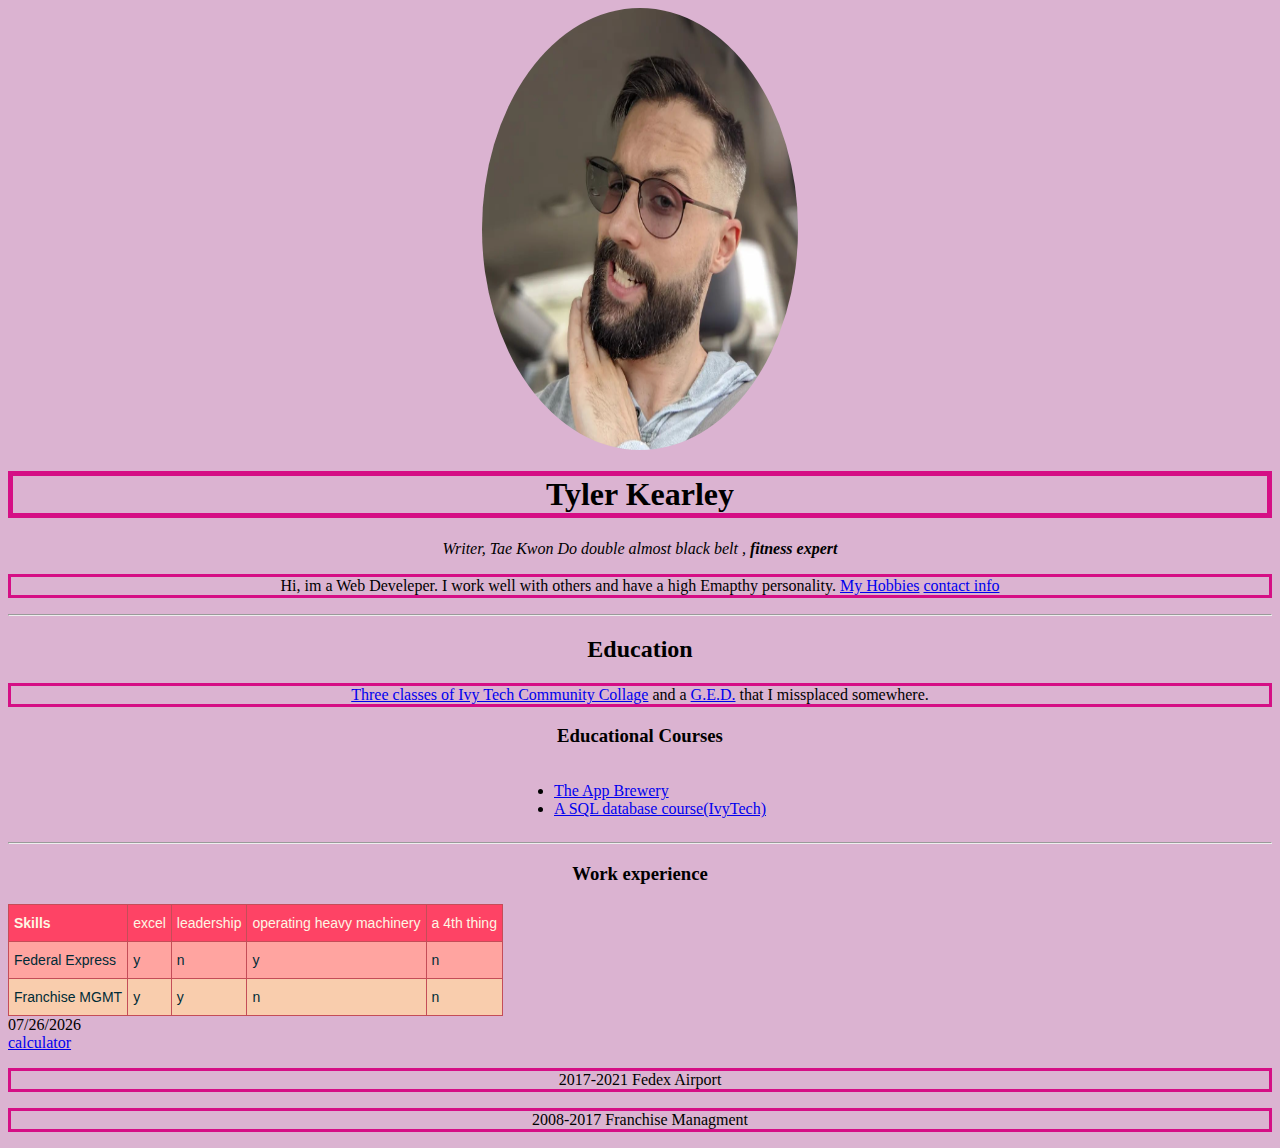
<file: index.html>
<html>
    <head>
        <meta charset="uft-8">
        <meta name="keywords" content="Tyler Kearley">
        <title>
            Tyler's persanol site
        </title>
        <link rel="stylesheet" href="./css/styleSheet.css">
        
    </head>
    <body>
        
        <img src="image/resume_pic.png" alt="Tyler profile pic" class="center">
        <h1>Tyler Kearley</h1>
        <p style="border:0px;">
            <em>
                Writer, Tae Kwon Do double almost black belt , <strong>fitness expert</strong>
            </em>
        </p>
        <p>Hi, im a Web Develeper. I work well with others and have a high Emapthy personality.  <a href="Hobbies.html">My Hobbies</a>
        <a href="contacts.html">contact info</a></p>
        <hr>
        <h2>Education</h2>
        <p><a href="https://www.ivytech.edu/">Three classes of Ivy Tech Community Collage</a>  and a 
            <a href="image/dontknow_codeproject.jpg">G.E.D.</a> that I missplaced somewhere. </p>
        <h3>Educational Courses</h3>
        <div class="container">
            <ul class="schoolUL">
                <li><a href="https://www.appbrewery.co/">The App Brewery</a></li>
                <li><a href="https://www.ivytech.edu/">A SQL database course(IvyTech)</a></li>
            </ul>
        </div>
        <hr>
        <h3>Work experience</h3>
        <style type="text/css">
            .tg  {border-collapse:collapse;border-color:#C44D58;border-spacing:0;}
            .tg td{background-color:#F9CDAD;border-color:#C44D58;border-style:solid;border-width:1px;color:#002b36;
              font-family:Arial, sans-serif;font-size:14px;overflow:hidden;padding:10px 5px;word-break:normal;}
            .tg th{background-color:#FE4365;border-color:#C44D58;border-style:solid;border-width:1px;color:#fdf6e3;
              font-family:Arial, sans-serif;font-size:14px;font-weight:normal;overflow:hidden;padding:10px 5px;word-break:normal;}
            .tg .tg-0lax{text-align:left;vertical-align:top}
            .tg .tg-brdm{background-color:#FFA4A0;border-color:inherit;text-align:left;vertical-align:top}
            .tg .tg-0pky{border-color:inherit;text-align:left;vertical-align:top}
            </style>
            <table class="tg">
            <thead>
              <tr>
                <th class="tg-0lax"><span style="font-weight:bold">Skills</span></th>
                <th class="tg-0lax">excel</th>
                <th class="tg-0lax">leadership</th>
                <th class="tg-0lax">operating heavy machinery </th>
                <th class="tg-0lax">a 4th thing</th>
              </tr>
            </thead>
            <tbody>
              <tr>
                <td class="tg-brdm">Federal Express</td>
                <td class="tg-brdm">y</td>
                <td class="tg-brdm">n</td>
                <td class="tg-brdm">y</td>
                <td class="tg-brdm">n</td>
              </tr>
              <tr>
                <td class="tg-0pky">Franchise MGMT</td>
                <td class="tg-0pky">y</td>
                <td class="tg-0pky">y</td>
                <td class="tg-0pky">n</td>
                <td class="tg-0pky">n</td>
              </tr>
            </tbody>
            </table>
        <div id = "date"></div>
        <a href="calculator/index.html">calculator</a>
        <P>2017-2021 Fedex Airport</P>
        <p>2008-2017 Franchise Managment</p>
       <script src="js/JavaScript.js"></script>
    </body>
</html>
</file>
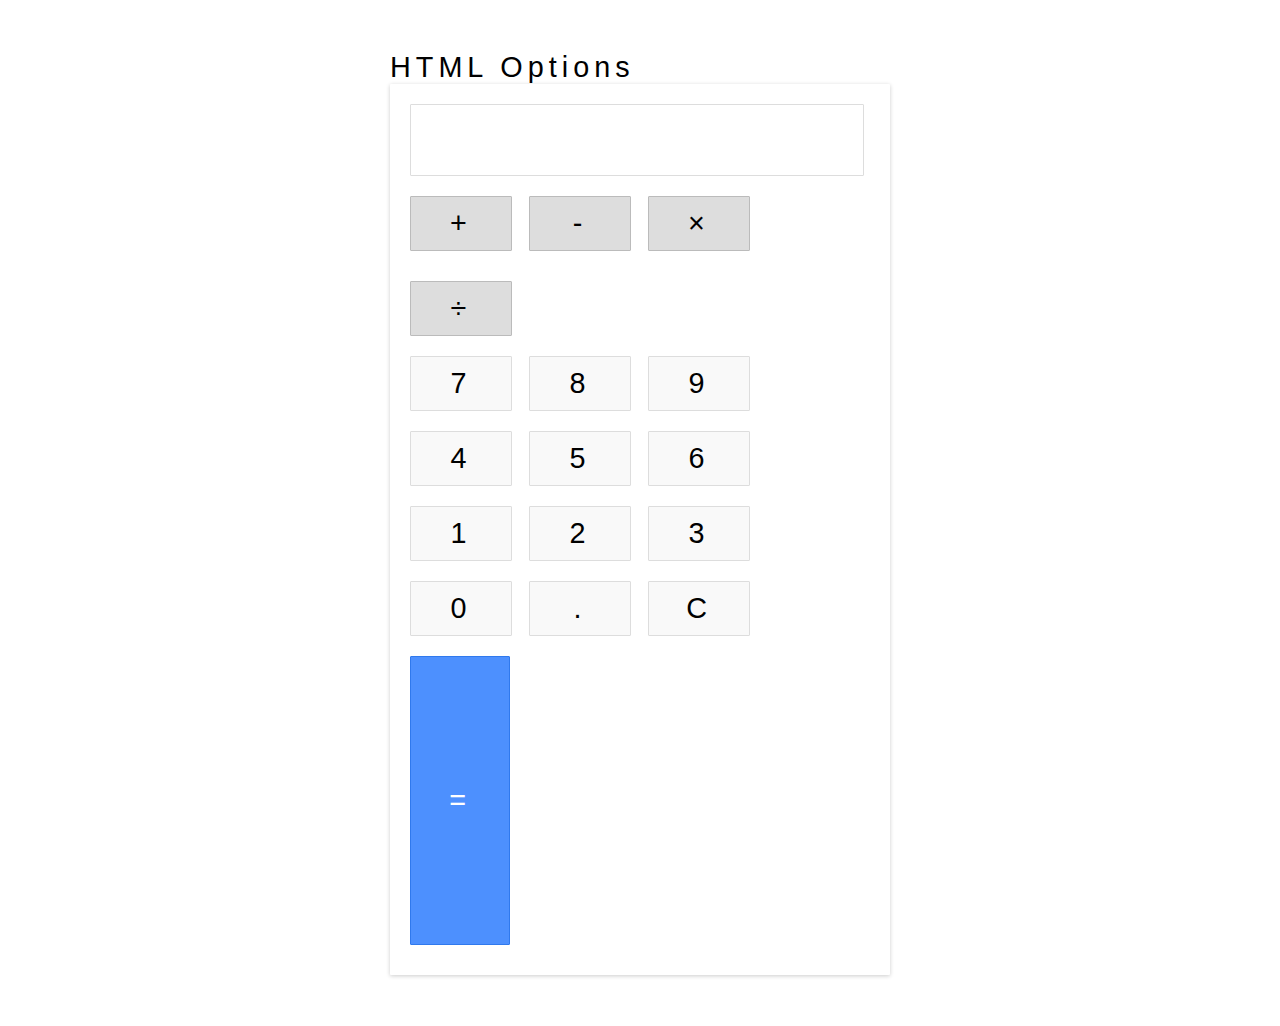
<file: calculator/index.html>
HTML Options 
<!DOCTYPE html>
<html>
    <head>
        <meta charset="utf-8">
        <meta http-equiv="X-UA-Compatible" content="IE=edge">
        <title></title>
        <meta name="description" content="">
        <meta name="viewport" content="width=device-width, initial-scale=1">
        <link rel="stylesheet" href="stylesheet.css">
    </head>
    <body>
        <script src="javascript.js" async defer></script>
    </body>
</html>
<div class="calculator">
    <div class="input" id="input"></div>
    <div class="buttons">
      <div class="operators">
        <div>+</div>
        <div>-</div>
        <div>&times;</div>
        <div>&divide;</div>
      </div>
      <div class="leftPanel">
        <div class="numbers">
          <div>7</div>
          <div>8</div>
          <div>9</div>
        </div>
        <div class="numbers">
          <div>4</div>
          <div>5</div>
          <div>6</div>
        </div>
        <div class="numbers">
          <div>1</div>
          <div>2</div>
          <div>3</div>
        </div>
        <div class="numbers">
          <div>0</div>
          <div>.</div>
          <div id="clear">C</div>
        </div>
      </div>
      <div class="equal" id="result">=</div>
    </div>
  </div>
</html>
</file>
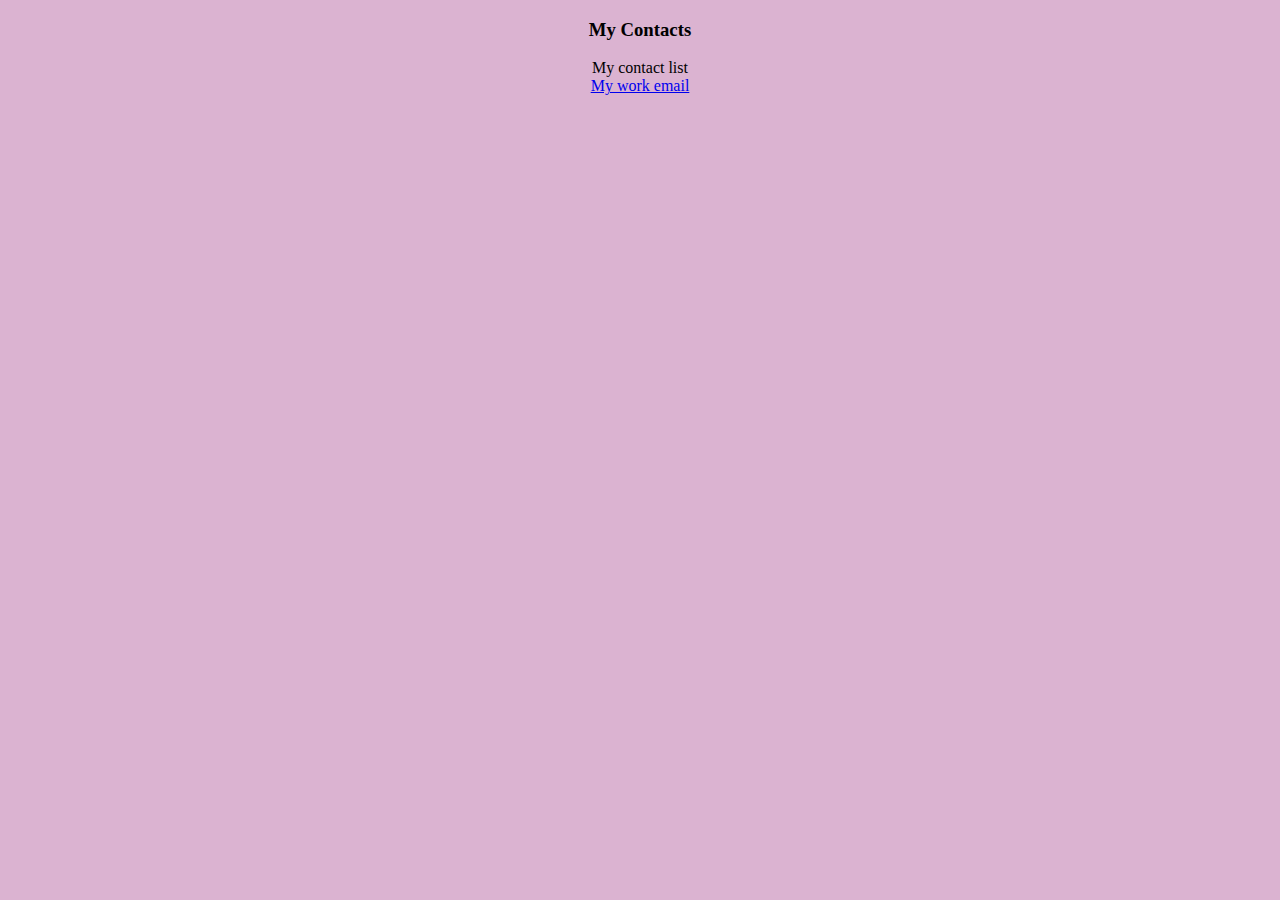
<file: contacts.html>
<!DOCTYPE html>
<html>
    <head>
        <meta charset="utf-8">
        <meta http-equiv="X-UA-Compatible" content="IE=edge">
        <title>contacts</title>
        <meta name="description" content="">
        <meta name="viewport" content="width=device-width, initial-scale=1">
        <link rel="stylesheet" href="./css/styleSheet.css">
    </head>
    <body>
        <H3>My Contacts</H3>
        <div class="EmailLink">My contact list</div>
        <!-- <a href="mailto:tyler.kearley@gmail.com"><span class="EmailLink"></span>My work email</a>  -->
        <div class="EmailLink"><a href="mailto:tyler.kearley@gmail.com">My work email</a></div>
        <!-- <p><a href="mailto:tyler.kearley@gmail.com"><span class="EmailLink"></span>My work email</a></p> -->
        
    </body>
</html>
</file>
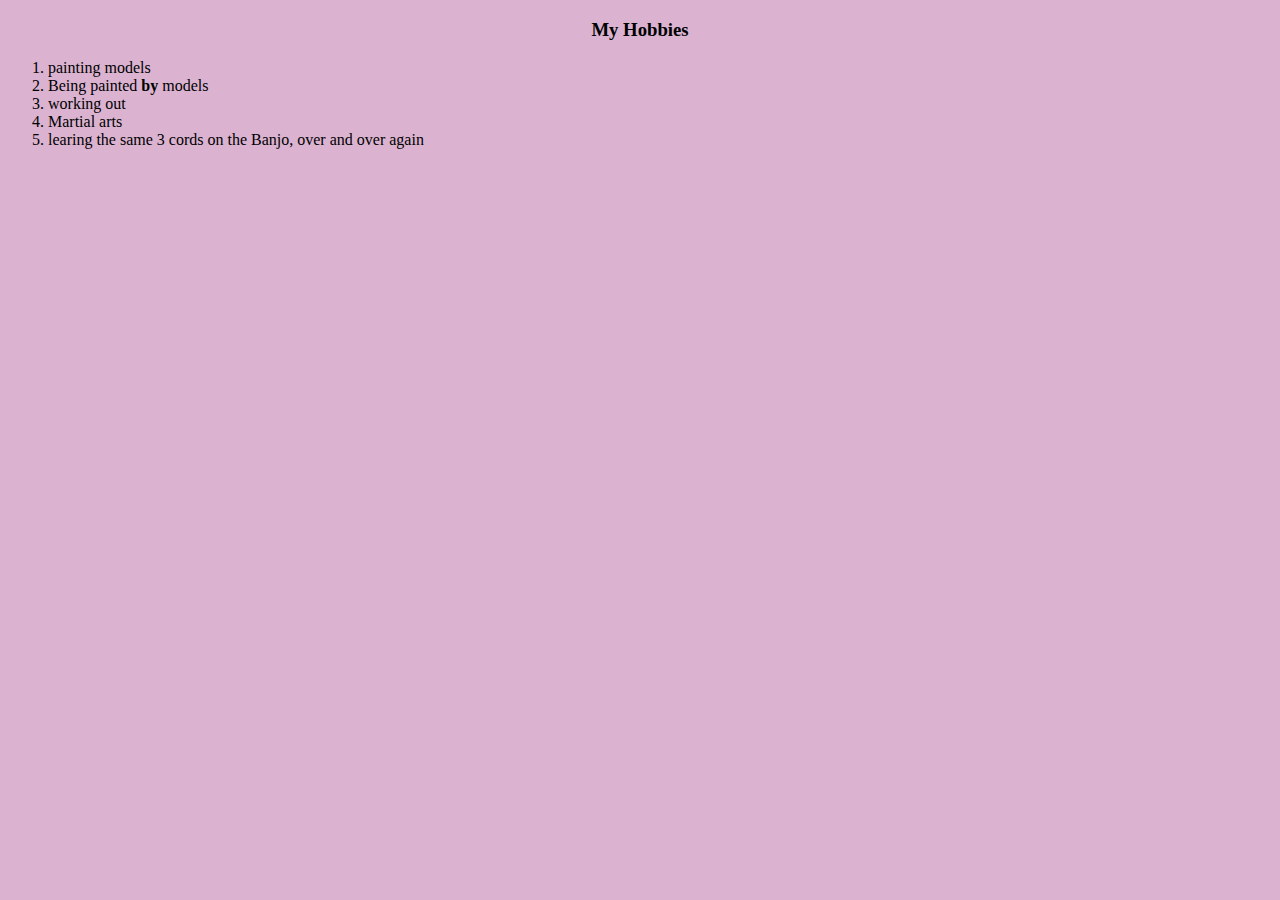
<file: Hobbies.html>
<!DOCTYPE html>
<html lang="en">
<head>
    <meta charset="UTF-8">
    <meta http-equiv="X-UA-Compatible" content="IE=edge">
    <link rel="stylesheet" href="./css/styleSheet.css">
    <title>Hobbies</title>
</head>
<body>
    <H3>My Hobbies</H3>
    <Ol>
        <li>painting models</li>
        <li>Being painted <b>by</b> models</li>
        <li>working out</li>
        <li>Martial arts</li>
        <li>learing the same 3 cords on the Banjo, over and over again</li>
    </Ol>
</body>
</html>
</file>
<file: css/styleSheet.css>
header{color: rgb(59, 8, 53);}
body {background-color: rgb(219, 179, 209);
  color: rgb(0, 0, 0);
}
img {
  border-radius: 50%;
  display: block;
  margin-left: auto;
  margin-right: auto;
  width: 25%;
  height: 50%;
}
h1 {
    text-align: center;
    border: 5px solid rgb(213, 14, 133);
  }
  p {
    text-align: center;
    border: 3px solid rgb(213, 14, 133);
  }  
  h2{text-align: center;}
  h3{text-align: center;}

  table,
  td {
      border: 1px solid #333;
  }
  
  thead,
  tfoot {
      background-color: #333;
      color: #fff;
  }

  div.container{
    text-align: center;
  }
  ul.schoolUL{
    display: inline-block;
    text-align: left;
  }
  
.mycontactlist{
  text-align: center;
}
.EmailLink{
  text-align: center; /* not working */
}
</file>
<file: calculator/stylesheet.css>
body {
    width: 500px;
    margin: 4% auto;
    font-family: 'Source Sans Pro', sans-serif;
    letter-spacing: 5px;
    font-size: 1.8rem;
    -moz-user-select: none;
    -webkit-user-select: none;
    -ms-user-select: none;
  }
  
  .calculator {
    padding: 20px;
    -webkit-box-shadow: 0px 1px 4px 0px rgba(0, 0, 0, 0.2);
    box-shadow: 0px 1px 4px 0px rgba(0, 0, 0, 0.2);
    border-radius: 1px;
  }
  
  .input {
    border: 1px solid #ddd;
    border-radius: 1px;
    height: 60px;
    padding-right: 15px;
    padding-top: 10px;
    text-align: right;
    margin-right: 6px;
    font-size: 2.5rem;
    overflow-x: auto;
    transition: all .2s ease-in-out;
  }
  
  .input:hover {
    border: 1px solid #bbb;
    -webkit-box-shadow: inset 0px 1px 4px 0px rgba(0, 0, 0, 0.2);
    box-shadow: inset 0px 1px 4px 0px rgba(0, 0, 0, 0.2);
  }
  
  .buttons {}
  
  .operators {}
  
  .operators div {
    display: inline-block;
    border: 1px solid #bbb;
    border-radius: 1px;
    width: 80px;
    text-align: center;
    padding: 10px;
    margin: 20px 4px 10px 0;
    cursor: pointer;
    background-color: #ddd;
    transition: border-color .2s ease-in-out, background-color .2s, box-shadow .2s;
  }
  
  .operators div:hover {
    background-color: #ddd;
    -webkit-box-shadow: 0px 1px 4px 0px rgba(0, 0, 0, 0.2);
    box-shadow: 0px 1px 4px 0px rgba(0, 0, 0, 0.2);
    border-color: #aaa;
  }
  
  .operators div:active {
    font-weight: bold;
  }
  
  .leftPanel {
    display: inline-block;
  }
  
  .numbers div {
    display: inline-block;
    border: 1px solid #ddd;
    border-radius: 1px;
    width: 80px;
    text-align: center;
    padding: 10px;
    margin: 10px 4px 10px 0;
    cursor: pointer;
    background-color: #f9f9f9;
    transition: border-color .2s ease-in-out, background-color .2s, box-shadow .2s;
  }
  
  .numbers div:hover {
    background-color: #f1f1f1;
    -webkit-box-shadow: 0px 1px 4px 0px rgba(0, 0, 0, 0.2);
    box-shadow: 0px 1px 4px 0px rgba(0, 0, 0, 0.2);
    border-color: #bbb;
  }
  
  .numbers div:active {
    font-weight: bold;
  }
  
  div.equal {
    display: inline-block;
    border: 1px solid #3079ED;
    border-radius: 1px;
    width: 17%;
    text-align: center;
    padding: 127px 10px;
    margin: 10px 6px 10px 0;
    vertical-align: top;
    cursor: pointer;
    color: #FFF;
    background-color: #4d90fe;
    transition: all .2s ease-in-out;
  }
  
  div.equal:hover {
    background-color: #307CF9;
    -webkit-box-shadow: 0px 1px 4px 0px rgba(0, 0, 0, 0.2);
    box-shadow: 0px 1px 4px 0px rgba(0, 0, 0, 0.2);
    border-color: #1857BB;
  }
  
  div.equal:active {
    font-weight: bold;
  }
</file>
